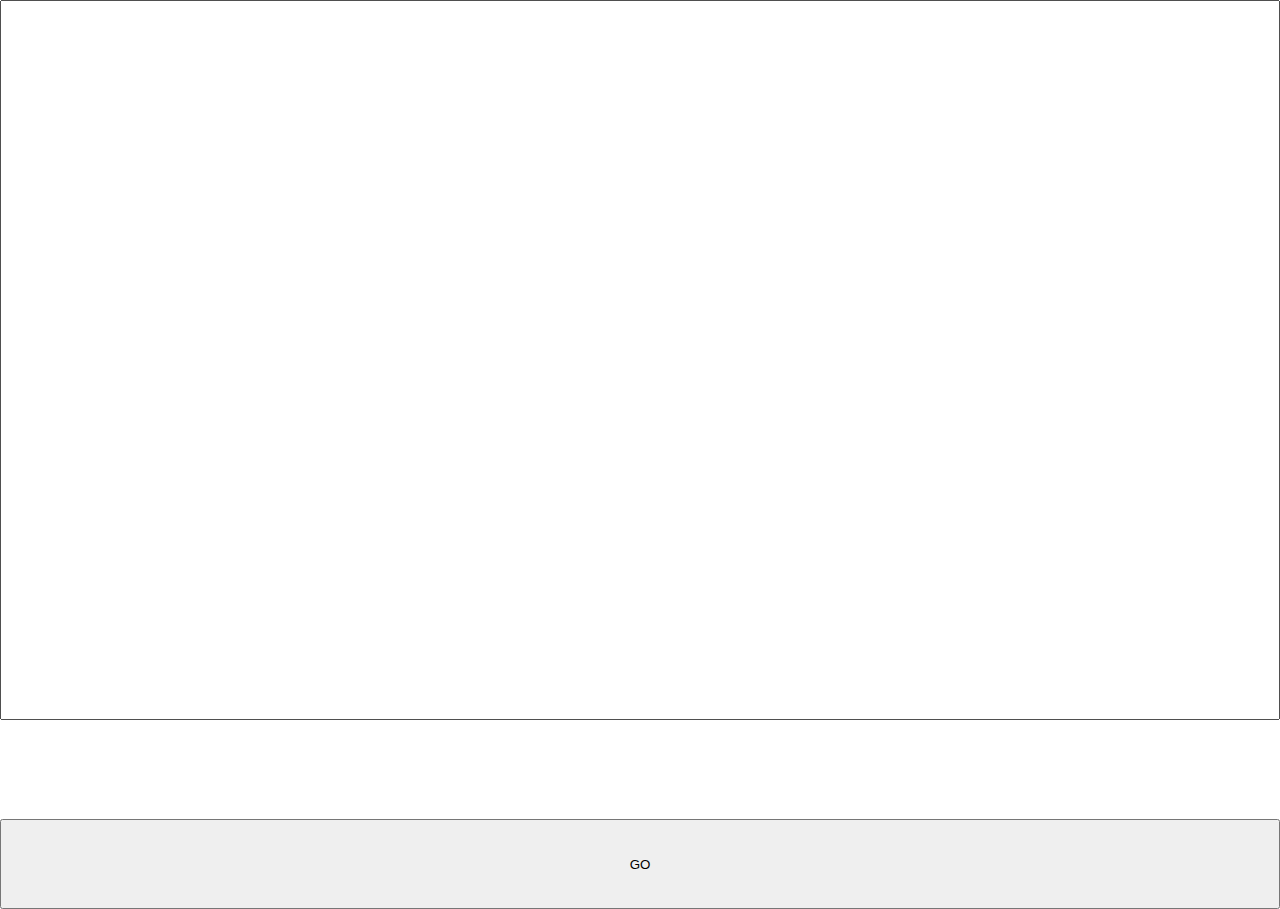
<file: index.html>
<html>
    <head>
        <link rel="stylesheet" type="text/css" href="./assets/css/main.css"/>
        <script type="text/javascript" src="./assets/js/imagifier.js"></script>
        <script src="https://ajax.googleapis.com/ajax/libs/jquery/1.9.0/jquery.min.js"></script>

    </head>
    <body>
        <input id = "user_text" type = "text"></input>
        <button id = "sumbit" onclick="findImages('user_text')">GO</button>
    </body>
</html>
</file>
<file: assets/css/main.css>
#user_text{
    position: absolute;
    top: 0px;
    left: 0px;
    width: 100%;
    height: 80%;
}

#sumbit{
    position: absolute;
    top: 91%;
    left: 0px;
    width: 100%;
    height: 10%;
}

.image{
    position: relative;
    top: 10px;
    left: 0px;
    width: 100%;
    height: 100%;
}
</file>
